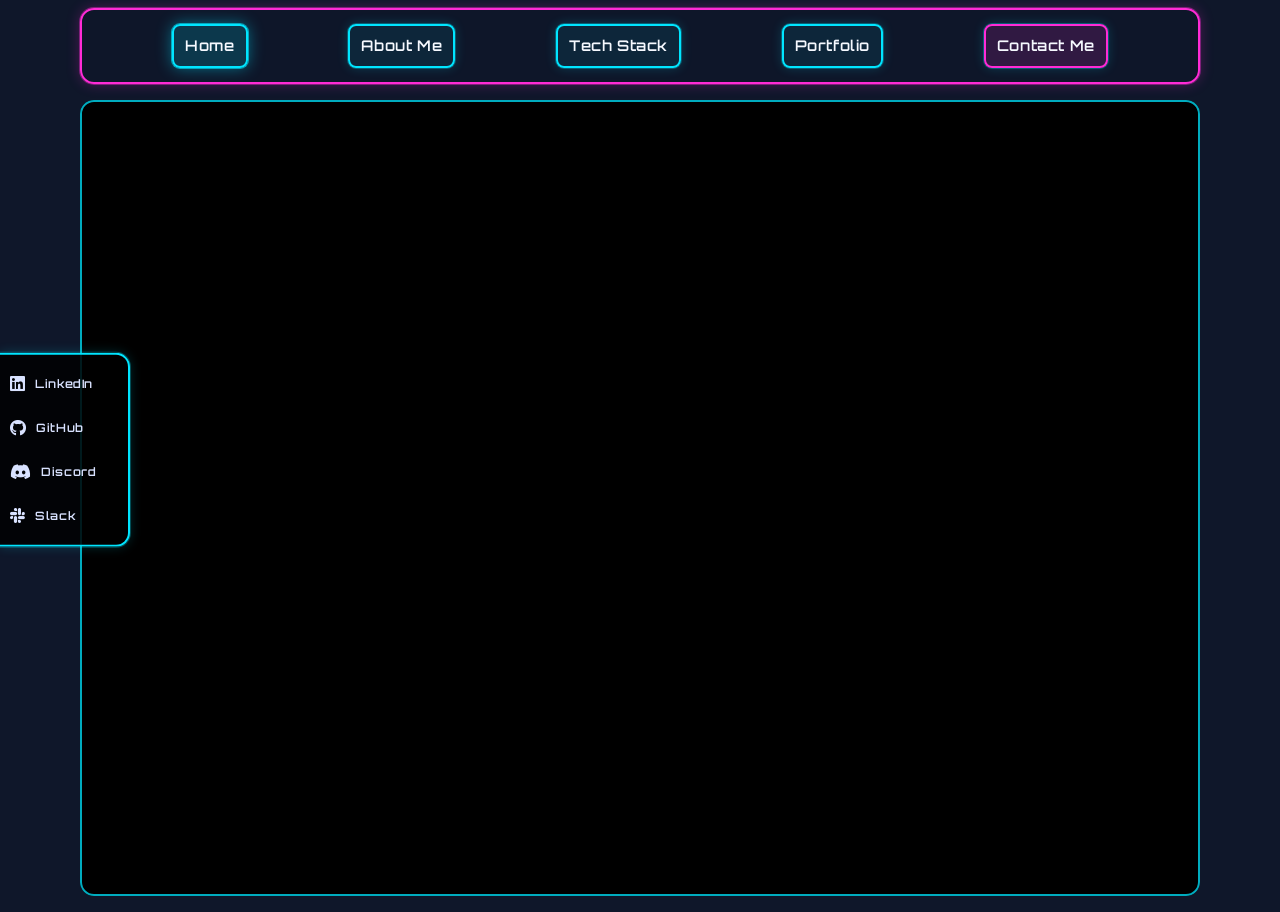
<file: index.html>
<!DOCTYPE html>
<html lang="en">
<head>
    <meta charset="UTF-8">
    <meta name="viewport" content="width=device-width, initial-scale=1, viewport-fit=cover">
    <meta name="HandheldFriendly" content="true">
    <meta name="MobileOptimized" content="320">
    <link rel="stylesheet" href="style.css">
    <link rel="stylesheet" href="https://cdnjs.cloudflare.com/ajax/libs/font-awesome/6.7.2/css/all.min.css">
    <title>Web Development Portfolio</title>
</head>
<body>
    <header class="site-header">
        <div class="site-header__inner home-header">
            <nav class="site-nav home-nav" aria-label="Main navigation">
                <a class="nav-pill nav-pill--active" href="index.html"><span class="label-full">Home</span><span class="label-short">Home</span></a>
                <a class="nav-pill" href="about.html"><span class="label-full">About Me</span><span class="label-short">About</span></a>
                <a class="nav-pill" href="tech-stack.html"><span class="label-full">Tech Stack</span><span class="label-short">Stack</span></a>
                <a class="nav-pill" href="portfolio.html"><span class="label-full">Portfolio</span><span class="label-short">Work</span></a>
                <a class="nav-pill nav-pill--primary" href="contact.html"><span class="label-full">Contact Me</span><span class="label-short">Contact</span></a>
            </nav>
        </div>
    </header>

    <main class="page-shell home-shell">
        <div class="page-wrap home-wrap">
            <section class="hero-split home-hero" aria-label="Homepage intro">
                <div class="hero-split__visual">
                    <video class="about-profile-image hero-video" autoplay muted loop loading="lazy">
                        <source src="assets/home-hero.mp4" type="video/mp4">
                        Your browser does not support the video tag.
                    </video>
                </div>
            </section>
        </div>
    </main>

    <aside class="social-sidebar" aria-label="Social links">
        <a class="sidebar-icon-link" href="https://www.linkedin.com/in/your-profile" target="_blank" rel="noopener noreferrer" aria-label="LinkedIn">
            <i class="fa-brands fa-linkedin" aria-hidden="true"></i><span class="social-label-full">LinkedIn</span><span class="social-label-short">LI</span>
        </a>
        <a class="sidebar-icon-link" href="https://github.com/your-username" target="_blank" rel="noopener noreferrer" aria-label="GitHub">
            <i class="fa-brands fa-github" aria-hidden="true"></i><span class="social-label-full">GitHub</span><span class="social-label-short">GH</span>
        </a>
        <a class="sidebar-icon-link" href="https://discord.com/users/your-discord-id" target="_blank" rel="noopener noreferrer" aria-label="Discord">
            <i class="fa-brands fa-discord" aria-hidden="true"></i><span class="social-label-full">Discord</span><span class="social-label-short">DC</span>
        </a>
        <a class="sidebar-icon-link" href="https://slack.com/your-workspace" target="_blank" rel="noopener noreferrer" aria-label="Slack">
            <i class="fa-brands fa-slack" aria-hidden="true"></i><span class="social-label-full">Slack</span><span class="social-label-short">SL</span>
        </a>
    </aside>
</body>
</html>
</file>
<file: style.css>
/* Portfolio stylesheet */

@import url("https://fonts.googleapis.com/css2?family=Orbitron:wght@500;600;700&family=Rajdhani:wght@400;500;600;700&display=swap");

:root {
    --bg: #0f172a;
    --surface: #111827;
    --surface-2: #1f2937;
    --text: #d9e2ff;
    --text-dim: rgba(217, 226, 255, 0.78);
    --text-strong: #f6f9ff;
    --accent: #ff2bd6;
    --accent-2: #00e5ff;
    --border: rgba(0, 229, 255, 0.35);
    --focus: #67e8f9;
    --shadow-soft: 0 0 0 1px rgba(0, 229, 255, 0.28), 0 0 12px rgba(0, 229, 255, 0.2);
    --tap-target: 44px;
    --container: 1120px;
}

* {
    box-sizing: border-box;
}

body {
    margin: 0;
    overflow-x: hidden;
    font-family: "Rajdhani", "Segoe UI", Tahoma, Geneva, Verdana, sans-serif;
    letter-spacing: 0.02em;
    line-height: 1.6;
    background-color: var(--bg);
    color: var(--text);
}

h1,
h2,
h3,
.site-brand,
.nav-pill,
.hero-btn,
.eyebrow {
    font-family: "Orbitron", "Rajdhani", sans-serif;
    letter-spacing: 0.04em;
}

a {
    color: inherit;
}

a,
button,
input,
textarea {
    transition: box-shadow 160ms ease, border-color 160ms ease, background-color 160ms ease, transform 160ms ease;
}

a:focus-visible,
button:focus-visible,
input:focus-visible,
textarea:focus-visible {
    outline: 2px solid var(--focus);
    outline-offset: 2px;
}

.site-header {
    position: sticky;
    top: 0.5rem;
    z-index: 50;
    background: rgba(15, 23, 42, 0.94);
    border: 2px solid var(--accent);
    border-radius: 14px;
    box-shadow: 0 0 0 1px rgba(255, 43, 214, 0.4), 0 0 14px rgba(255, 43, 214, 0.26);
    margin: 0.5rem auto 0;
    width: min(var(--container), calc(100% - 2rem));
}

.site-header__inner {
    width: 100%;
    margin: 0 auto;
    min-height: 72px;
    display: flex;
    align-items: center;
    justify-content: space-between;
    gap: 1rem;
}

.site-brand {
    text-decoration: none;
    font-weight: 700;
    letter-spacing: 0.04em;
    display: inline-block;
    padding: 0.5rem 0.9rem;
    background: #000000;
    border: 2px solid var(--accent-2);
    border-radius: 10px;
    box-shadow: var(--shadow-soft);
}

.site-brand:hover,
.site-brand:focus-visible {
    box-shadow: 0 0 0 1px rgba(0, 229, 255, 0.7), 0 0 18px rgba(0, 229, 255, 0.55);
}

.site-nav {
    display: flex;
    flex-wrap: wrap;
    justify-content: flex-end;
    gap: 0.65rem;
}

.home-header {
    justify-content: center;
}

.home-nav {
    width: 100%;
    justify-content: space-evenly;
}

.nav-pill {
    text-decoration: none;
    border: 2px solid var(--accent-2);
    border-radius: 8px;
    padding-top: 0.35rem;
    padding-right: 0.7rem;
    padding-bottom: 0.35rem;
    padding-left: 0.7rem;
    min-height: var(--tap-target);
    display: inline-flex;
    align-items: center;
    justify-content: center;
    background: rgba(0, 229, 255, 0.08);
    color: var(--text-strong);
    font-weight: 600;
    font-size: 0.92rem;
    box-shadow: var(--shadow-soft);
}

.nav-pill:hover,
.nav-pill:focus-visible,
.nav-pill--active {
    background: rgba(0, 229, 255, 0.16);
    border-color: var(--accent-2);
    box-shadow: 0 0 0 1px rgba(0, 229, 255, 0.62), 0 0 16px rgba(0, 229, 255, 0.45);
}

.nav-pill--primary {
    border-color: var(--accent);
    background: rgba(255, 43, 214, 0.14);
}

.nav-pill--primary:hover,
.nav-pill--primary:focus-visible {
    box-shadow: 0 0 0 1px rgba(255, 43, 214, 0.58), 0 0 16px rgba(255, 43, 214, 0.38);
}

.label-short {
    display: none;
}

.social-label-short {
    display: none;
}

.page-shell {
    padding: 3rem 0 4rem;
}

.page-wrap {
    width: min(var(--container), calc(100% - 2rem));
    margin: 0 auto;
    display: grid;
    gap: 4rem;
}

.hero-split {
    display: grid;
    grid-template-columns: 1.1fr 0.9fr;
    gap: 2.25rem;
    align-items: stretch;
}

.hero-split__text {
    display: grid;
    gap: 1rem;
    align-content: center;
}

.about-intro-card {
    background: #000000;
    border: 2px solid #00e5ff;
    border-radius: 14px;
    padding: 1.25rem;
    box-shadow: 0 0 0 1px rgba(0, 229, 255, 0.65), 0 0 18px rgba(0, 229, 255, 0.45);
}

.hero-split__text h1 {
    margin: 0;
    font-size: clamp(2rem, 4vw, 3.2rem);
    line-height: 1.08;
}

.hero-split__text p {
    margin: 0;
    color: var(--text-dim);
    max-width: 60ch;
    font-size: 1.02rem;
}

.eyebrow {
    margin: 0;
    text-transform: uppercase;
    font-weight: 700;
    letter-spacing: 0.08em;
    font-size: 0.82rem;
}

.hero-split__visual {
    min-height: 280px;
    border-radius: 16px;
    border: 1px dashed rgba(255, 43, 214, 0.72);
    background: linear-gradient(145deg, rgba(255, 43, 214, 0.15), rgba(17, 24, 39, 0.86));
    display: grid;
    place-items: center;
    text-align: center;
    font-weight: 700;
    overflow: hidden;
}

.home-hero {
    grid-template-columns: 1fr;
    flex: 1;
}

.home-hero .hero-split__visual {
    height: 100%;
    min-height: unset;
    width: 100%;
    border: none;
    border-radius: 14px;
    background: #000000;
    margin-left: 0;
    position: relative;
    isolation: isolate;
}

.home-hero .about-profile-image {
    border: 2px solid var(--accent-2);
    border-radius: 14px;
    box-shadow: 0 0 0 1px rgba(0, 229, 255, 0.55), 0 0 14px rgba(0, 229, 255, 0.3);
    object-fit: cover;
    object-position: center;
    background: #000000;
}

.home-hero-overlay {
    position: absolute;
    left: 1rem;
    right: 1rem;
    bottom: 1rem;
    z-index: 2;
    padding: 1rem;
    border-radius: 12px;
    border: 1px solid rgba(0, 229, 255, 0.42);
    background: linear-gradient(160deg, rgba(15, 23, 42, 0.9), rgba(15, 23, 42, 0.68));
    -webkit-backdrop-filter: blur(3px);
    backdrop-filter: blur(3px);
}

.home-hero-overlay h1 {
    margin: 0;
    line-height: 1.12;
    font-size: clamp(1.35rem, 3.5vw, 2.4rem);
    color: var(--text-strong);
}

.home-hero-overlay p {
    margin: 0.5rem 0 0;
    max-width: 65ch;
    color: var(--text-dim);
}

.home-shell {
    padding: 0;
    height: calc(100vh - 72px);
    display: flex;
    flex-direction: column;
}

.home-wrap {
    width: min(var(--container), calc(100% - 3rem));
    margin: 0 auto;
    gap: 0;
    flex: 1;
    display: flex;
    flex-direction: column;
    padding: 1rem 0;
    box-sizing: border-box;
}

.social-sidebar {
    position: fixed;
    left: 0;
    top: 50%;
    transform: translateY(-50%);
    display: flex;
    flex-direction: column;
    gap: 0;
    z-index: 40;
    background: rgba(0, 0, 0, 0.85);
    border: 2px solid var(--accent-2);
    border-left: none;
    border-radius: 0 14px 14px 0;
    box-shadow: var(--shadow-soft);
    overflow: hidden;
    padding: 0.45rem 0;
}

.sidebar-icon-link {
    display: flex;
    align-items: center;
    gap: 0.6rem;
    width: 8rem;
    padding: 0.6rem 0.65rem;
    min-height: var(--tap-target);
    border: none;
    border-radius: 0;
    background: transparent;
    color: var(--text);
    font-size: 1.05rem;
    text-decoration: none;
    white-space: nowrap;
    overflow: hidden;
    transition: background 180ms ease, box-shadow 180ms ease;
    box-shadow: none;
}

.sidebar-icon-link span {
    font-family: "Orbitron", "Rajdhani", sans-serif;
    font-size: 0.72rem;
    font-weight: 600;
    letter-spacing: 0.05em;
    opacity: 1;
    transition: opacity 180ms ease;
    color: var(--text);
}

.sidebar-icon-link:hover,
.sidebar-icon-link:focus-visible {
    background: rgba(0, 229, 255, 0.12);
    box-shadow: inset 0 0 0 1px rgba(0, 229, 255, 0.45);
}

.about-profile-image {
    width: 100%;
    height: 100%;
    object-fit: cover;
    display: block;
    border: 2px solid #00e5ff;
    border-radius: 14px;
    box-shadow: 0 0 0 1px rgba(0, 229, 255, 0.7), 0 0 20px rgba(0, 229, 255, 0.55);
}

.section-block {
    display: grid;
    gap: 1.25rem;
}

.section-block > h2 {
    margin: 0;
    font-size: clamp(1.35rem, 2.8vw, 2rem);
}

.panel-grid {
    display: grid;
    gap: 1.2rem;
    grid-template-columns: repeat(auto-fit, minmax(220px, 1fr));
}

.projects-grid {
    grid-template-columns: repeat(auto-fit, minmax(280px, 1fr));
}

.panel {
    background: linear-gradient(150deg, rgba(31, 41, 55, 0.72), rgba(17, 24, 39, 0.9));
    border: 1px solid var(--border);
    border-radius: 14px;
    padding: 1.25rem;
}

.about-highlight {
    background: #000000;
    border: 2px solid var(--accent-2);
    border-radius: 14px;
    box-shadow: var(--shadow-soft);
}

.tech-highlight {
    background: #000000;
    border: 2px solid var(--accent-2);
    border-radius: 14px;
    box-shadow: var(--shadow-soft);
}

.panel h2,
.panel h3 {
    margin: 0 0 0.55rem;
}

.panel p {
    margin: 0;
    color: var(--text-dim);
}

.project-meta {
    margin: 0.55rem 0 1rem;
    color: var(--text);
    font-size: 0.92rem;
    font-weight: 600;
}

.project-links {
    display: flex;
    gap: 0.65rem;
    flex-wrap: wrap;
    margin-top: 0.35rem;
}

.hero-btn {
    display: inline-block;
    padding: 0.65rem 1rem;
    min-height: var(--tap-target);
    border: 2px solid var(--accent-2);
    border-radius: 10px;
    color: var(--text-strong);
    text-decoration: none;
    background: #000000;
    font-weight: 600;
    box-shadow: var(--shadow-soft);
}

.hero-btn:hover,
.hero-btn:focus-visible,
.hero-btn--active {
    box-shadow: 0 0 0 1px rgba(0, 229, 255, 0.72), 0 0 18px rgba(0, 229, 255, 0.52);
}

.list-clean {
    list-style: none;
    padding: 0;
    margin: 0;
    display: grid;
    gap: 0.55rem;
}

.stack-item {
    display: flex;
    align-items: center;
    gap: 0.6rem;
}

.stack-item i {
    font-size: 1.35rem;
    color: var(--text);
}

.stack-icon-img {
    width: 1.25rem;
    height: 1.25rem;
    display: inline-block;
}

.tech-stack-image {
    width: 100%;
    height: 100%;
    object-fit: cover;
    display: block;
    border: 2px solid #00e5ff;
    border-radius: 14px;
    box-shadow: 0 0 0 1px rgba(0, 229, 255, 0.7), 0 0 20px rgba(0, 229, 255, 0.55);
}

.portfolio-banner {
    position: relative;
    width: 100%;
    border-radius: 14px;
    overflow: hidden;
    border: 2px solid #00e5ff;
    box-shadow: 0 0 0 1px rgba(0, 229, 255, 0.55), 0 0 24px rgba(0, 229, 255, 0.35);
}

.portfolio-banner__img {
    width: 100%;
    height: clamp(220px, 35vw, 420px);
    object-fit: cover;
    object-position: center 20%;
    display: block;
    filter: brightness(1.1);
}

.portfolio-banner__overlay {
    position: absolute;
    inset: 0;
    display: flex;
    flex-direction: column;
    justify-content: center;
    padding: 2rem 2.5rem;
    background: linear-gradient(to right, rgba(15, 23, 42, 0.72) 55%, transparent);
}

.portfolio-banner__overlay h1 {
    margin: 0.35rem 0 0.5rem;
    font-size: clamp(1.5rem, 3.5vw, 2.6rem);
    max-width: 22ch;
    line-height: 1.1;
}

.portfolio-banner__overlay p {
    margin: 0;
    color: var(--text-dim);
    max-width: 50ch;
}

.project-card-grid {
    display: grid;
    grid-template-columns: repeat(auto-fit, minmax(300px, 1fr));
    gap: 1.4rem;
}

.project-card {
    background: #000000;
    border: 2px solid var(--accent-2);
    border-radius: 14px;
    overflow: hidden;
    box-shadow: var(--shadow-soft);
    display: flex;
    flex-direction: column;
    transition: box-shadow 180ms ease, transform 180ms ease;
}

.project-card:hover {
    box-shadow: 0 0 0 1px rgba(0, 229, 255, 0.68), 0 0 18px rgba(0, 229, 255, 0.45);
    transform: translateY(-3px);
}

.project-card__img {
    width: 100%;
    aspect-ratio: 16 / 9;
    object-fit: cover;
    display: block;
    border-bottom: 1px solid rgba(0, 229, 255, 0.3);
}

.project-card__body {
    padding: 1.1rem 1.25rem 1.25rem;
    display: flex;
    flex-direction: column;
    gap: 0.45rem;
    flex: 1;
}

.project-card__body h3 {
    margin: 0;
    font-size: 1.05rem;
}

.project-card__body p {
    margin: 0;
    color: var(--text-dim);
    font-size: 0.95rem;
}

.project-card__body .project-meta {
    color: var(--text);
    font-size: 0.82rem;
    font-weight: 600;
    letter-spacing: 0.04em;
}

.project-card__body .project-links {
    margin-top: auto;
    padding-top: 0.75rem;
}

.contact-form {
    display: grid;
    gap: 0.85rem;
    max-width: 640px;
}

.contact-form label {
    color: var(--text-strong);
    font-weight: 600;
    margin-top: 0.15rem;
}

.contact-form input,
.contact-form textarea {
    width: 100%;
    background: rgba(17, 24, 39, 0.8);
    border: 1px solid rgba(0, 229, 255, 0.35);
    color: var(--text-strong);
    border-radius: 10px;
    padding: 0.82rem;
    font: inherit;
}

.contact-form input::placeholder,
.contact-form textarea::placeholder {
    color: rgba(217, 226, 255, 0.6);
}

.contact-form input:focus-visible,
.contact-form textarea:focus-visible {
    border-color: var(--focus);
    box-shadow: 0 0 0 3px rgba(103, 232, 249, 0.2);
}

.contact-form textarea {
    resize: vertical;
}

.contact-links {
    margin-top: 1rem;
    display: flex;
    flex-wrap: wrap;
    gap: 0.75rem;
}

.social-link {
    display: inline-flex;
    align-items: center;
    gap: 0.5rem;
}

.social-link i {
    font-size: 1.1rem;
}

.form-note {
    margin: 0.7rem 0 0;
    color: var(--text-dim);
}

.hero-image {
    position: relative;
    width: 100%;
    height: 100vh;
    overflow: hidden;
}

.hero-image__media {
    position: absolute;
    inset: 0;
    width: 100%;
    height: 100%;
    object-fit: cover;
    filter: brightness(1.4);
}

.hero-image__overlay {
    position: absolute;
    inset: 0;
    background: linear-gradient(to bottom, rgba(15, 23, 42, 0.05), rgba(15, 23, 42, 0.15));
}

.hero-image__content {
    position: relative;
    z-index: 1;
    height: 100vh;
    display: flex;
    flex-direction: column;
    align-items: center;
    justify-content: flex-end;
    padding: 1.5rem 1rem;
    text-align: center;
}

.hero-top-nav {
    display: grid;
    grid-template-columns: repeat(5, minmax(0, 1fr));
    gap: 0.65rem;
    width: 100%;
    max-width: 980px;
}

.hero-nav-btn {
    font-family: "Orbitron", "Rajdhani", sans-serif;
    letter-spacing: 0.04em;
    font-weight: 600;
    text-decoration: none;
    display: block;
    text-align: center;
    padding: 0.65rem 0.9rem;
    background: #000000;
    border: 2px solid #00e5ff;
    border-radius: 10px;
    color: var(--text);
    box-shadow: 0 0 0 1px rgba(0, 229, 255, 0.5), 0 0 12px rgba(0, 229, 255, 0.35);
}

.hero-nav-btn:hover,
.hero-nav-btn:focus-visible,
.hero-nav-btn--active {
    background: #000000;
    border-color: #00e5ff;
    box-shadow: 0 0 0 1px rgba(0, 229, 255, 0.75), 0 0 20px rgba(0, 229, 255, 0.7);
}

.hero-nav {
    display: flex;
    flex-wrap: wrap;
    justify-content: center;
    gap: 0.85rem;
}

.hero-cta-row {
    display: flex;
    gap: 0.75rem;
    flex-wrap: wrap;
    margin-top: 0.5rem;
}

.hero-video {
    width: 100%;
    height: 100%;
    display: block;
    object-fit: cover;
    object-position: center top;
    filter: brightness(0.75);
}



@media (max-width: 900px) {
    .site-header__inner {
        flex-direction: column;
        align-items: center;
        padding: 0.8rem 0;
    }

    .site-nav {
        width: 100%;
        justify-content: center;
    }

    .home-wrap {
        width: min(var(--container), calc(100% - 2rem));
    }

    .page-shell {
        padding: 2.2rem 0 3.4rem;
    }

    .page-wrap {
        gap: 2.4rem;
    }

    .hero-split {
        grid-template-columns: 1fr;
    }

    .hero-split__visual {
        min-height: 210px;
    }

    .home-shell {
        height: auto;
        min-height: calc(100vh - 72px);
        min-height: calc(100dvh - 72px);
    }

    .home-hero .hero-split__visual {
        height: auto;
        min-height: 320px;
    }

    .project-card-grid {
        grid-template-columns: repeat(auto-fit, minmax(250px, 1fr));
    }

    .social-sidebar {
        left: 50%;
        right: auto;
        top: auto;
        bottom: max(0.7rem, env(safe-area-inset-bottom));
        transform: translateX(-50%);
        flex-direction: row;
        gap: 0.35rem;
        border-left: 2px solid #00e5ff;
        border-radius: 12px;
        padding: 0.35rem 0.45rem;
        max-width: calc(100% - 1.5rem);
    }

    .sidebar-icon-link {
        width: 2.6rem;
        min-width: 2.6rem;
        min-height: 2.6rem;
        justify-content: center;
        gap: 0;
        padding: 0.5rem;
        position: relative;
    }

    .sidebar-icon-link span {
        display: none;
    }

    .sidebar-icon-link::after {
        content: attr(aria-label);
        position: absolute;
        left: 50%;
        bottom: calc(100% + 0.4rem);
        transform: translateX(-50%) translateY(3px) scale(0.98);
        padding: 0.24rem 0.5rem;
        border-radius: 7px;
        border: 1px solid rgba(0, 229, 255, 0.45);
        background: rgba(15, 23, 42, 0.92);
        color: var(--text-strong);
        font-family: "Orbitron", "Rajdhani", sans-serif;
        font-size: 0.62rem;
        letter-spacing: 0.04em;
        line-height: 1.2;
        white-space: nowrap;
        pointer-events: none;
        opacity: 0;
        filter: blur(0.2px);
        transition: opacity 180ms ease-out, transform 180ms cubic-bezier(0.2, 0.8, 0.2, 1), filter 180ms ease-out;
        box-shadow: 0 0 0 1px rgba(0, 229, 255, 0.28), 0 0 8px rgba(0, 229, 255, 0.22);
        z-index: 5;
    }

    .sidebar-icon-link:hover::after,
    .sidebar-icon-link:focus-visible::after,
    .sidebar-icon-link:active::after {
        opacity: 0.98;
        transform: translateX(-50%) translateY(0) scale(1);
        filter: blur(0);
    }

    .social-sidebar .sidebar-icon-link:first-child::after {
        left: 0;
        transform: translateY(3px) scale(0.98);
    }

    .social-sidebar .sidebar-icon-link:last-child::after {
        left: auto;
        right: 0;
        transform: translateY(3px) scale(0.98);
    }

    .social-sidebar .sidebar-icon-link:first-child:hover::after,
    .social-sidebar .sidebar-icon-link:first-child:focus-visible::after,
    .social-sidebar .sidebar-icon-link:first-child:active::after,
    .social-sidebar .sidebar-icon-link:last-child:hover::after,
    .social-sidebar .sidebar-icon-link:last-child:focus-visible::after,
    .social-sidebar .sidebar-icon-link:last-child:active::after {
        transform: translateY(0) scale(1);
    }

    .home-hero-overlay {
        left: 0.8rem;
        right: 0.8rem;
        bottom: 0.8rem;
        padding: 0.85rem;
    }

    .home-hero-overlay p {
        font-size: 0.95rem;
    }
}

@media (max-width: 900px) and (max-height: 520px) {
    .social-sidebar {
        bottom: max(2.8rem, env(safe-area-inset-bottom));
    }

    .sidebar-icon-link::after {
        bottom: auto;
        top: calc(100% + 0.3rem);
    }
}

@media (max-width: 640px) {
    .site-header {
        width: calc(100% - 1rem);
        top: 0.3rem;
    }

    .site-header__inner {
        min-height: 0;
        gap: 0.7rem;
        padding: 0.65rem 0.5rem;
    }

    .home-nav {
        justify-content: center;
        gap: 0.5rem;
    }

    .site-nav {
        gap: 0.45rem;
    }

    .nav-pill {
        padding: 0.35rem 0.62rem;
        font-size: 0.86rem;
    }

    .page-shell {
        padding: 1.8rem 0 calc(5.7rem + env(safe-area-inset-bottom));
    }

    .home-shell {
        min-height: calc(100vh - 66px);
        min-height: calc(100dvh - 66px);
    }

    .home-wrap {
        width: calc(100% - 1rem);
        padding: 0.6rem 0 0;
    }

    .page-wrap {
        width: calc(100% - 1rem);
        gap: 1.5rem;
    }

    .hero-split {
        gap: 1.1rem;
    }

    .about-intro-card,
    .panel,
    .project-card__body {
        padding: 0.95rem;
    }

    .hero-split__text h1 {
        font-size: clamp(1.45rem, 8.2vw, 2.1rem);
    }

    .hero-split__visual {
        min-height: 180px;
    }

    .home-hero .hero-split__visual {
        min-height: 220px;
    }

    .project-card-grid {
        grid-template-columns: 1fr;
        gap: 1rem;
    }

    .contact-links {
        gap: 0.65rem;
    }

    .hero-btn {
        padding: 0.64rem 0.9rem;
        font-size: 0.88rem;
    }

    .project-links {
        width: 100%;
    }

    .project-links .hero-btn,
    .contact-links .hero-btn {
        width: 100%;
        justify-content: center;
        text-align: center;
    }

    .social-sidebar {
        bottom: max(0.45rem, env(safe-area-inset-bottom));
        padding: 0.26rem 0.34rem;
        gap: 0.3rem;
    }

    .sidebar-icon-link {
        width: 2.5rem;
        min-width: 2.5rem;
        min-height: 2.5rem;
        padding: 0.42rem;
        font-size: 0.92rem;
    }

    .home-hero-overlay {
        left: 0.6rem;
        right: 0.6rem;
        bottom: 0.6rem;
        padding: 0.72rem;
    }
}

@media (max-width: 520px) {
    .label-full,
    .social-label-full {
        display: none;
    }

    .label-short,
    .social-label-short {
        display: inline;
    }

    .home-nav {
        display: grid;
        grid-template-columns: repeat(3, minmax(0, 1fr));
        gap: 0.42rem;
    }

    .home-nav .nav-pill {
        width: 100%;
        padding: 0.35rem 0.5rem;
    }

    .home-hero-overlay h1 {
        font-size: clamp(1.2rem, 5.8vw, 1.55rem);
    }
}

@media (min-width: 768px) and (max-width: 1024px) {
    .site-header {
        width: min(var(--container), calc(100% - 1.4rem));
    }

    .home-nav {
        justify-content: center;
        gap: 0.55rem;
    }

    .nav-pill {
        font-size: 0.86rem;
        padding: 0.32rem 0.62rem;
    }

    .page-wrap {
        gap: 2rem;
    }

    .hero-split {
        gap: 1.5rem;
    }

    .home-hero .hero-split__visual {
        min-height: 380px;
    }

    .project-card-grid {
        grid-template-columns: repeat(2, minmax(0, 1fr));
    }
}

@media (max-width: 480px) {
    .home-nav {
        gap: 0.35rem;
    }

    .nav-pill {
        font-size: 0.82rem;
        padding: 0.3rem 0.55rem;
    }

    .page-shell {
        padding: 1.4rem 0 calc(5.4rem + env(safe-area-inset-bottom));
    }

    .page-wrap {
        width: calc(100% - 0.7rem);
        gap: 1.2rem;
    }

    .hero-split__visual {
        min-height: 160px;
    }

    .home-hero .hero-split__visual {
        min-height: 180px;
    }

    .hero-btn {
        width: 100%;
        text-align: center;
    }

    .project-links {
        gap: 0.45rem;
    }

    .social-sidebar {
        max-width: calc(100% - 0.9rem);
    }
}

@media (max-width: 430px) {
    .site-header {
        width: calc(100% - 0.6rem);
    }

    .home-nav {
        display: grid;
        grid-template-columns: repeat(2, minmax(0, 1fr));
        gap: 0.35rem;
    }

    .home-nav .nav-pill {
        width: 100%;
        text-align: center;
    }

    .home-nav .nav-pill:last-child {
        grid-column: 1 / -1;
    }

    .hero-btn {
        font-size: 0.85rem;
    }

    .project-card__body h3 {
        font-size: 1rem;
    }

    .home-hero-overlay h1 {
        font-size: clamp(1.2rem, 7vw, 1.6rem);
    }

    .home-hero-overlay p {
        font-size: 0.9rem;
    }
}

@media (max-width: 360px) {
    .site-header {
        width: calc(100% - 0.4rem);
        top: 0.2rem;
    }

    .site-header__inner {
        padding: 0.5rem 0.35rem;
        gap: 0.45rem;
    }

    .home-nav {
        grid-template-columns: 1fr;
        gap: 0.3rem;
    }

    .home-nav .nav-pill:last-child {
        grid-column: auto;
    }

    .nav-pill {
        font-size: 0.78rem;
        padding: 0.28rem 0.5rem;
    }

    .label-full {
        display: none;
    }

    .label-short {
        display: inline;
    }

    .social-label-full {
        display: none;
    }

    .social-label-short {
        display: inline;
    }

    .home-wrap,
    .page-wrap {
        width: calc(100% - 0.6rem);
    }

    .home-hero-overlay {
        left: 0.45rem;
        right: 0.45rem;
        bottom: 0.45rem;
        padding: 0.6rem;
    }

    .home-hero-overlay h1 {
        font-size: clamp(1.08rem, 6.6vw, 1.35rem);
        line-height: 1.15;
    }

    .home-hero-overlay p {
        font-size: 0.84rem;
        margin-top: 0.4rem;
    }

    .hero-cta-row {
        gap: 0.45rem;
    }

    .hero-cta-row .hero-btn {
        width: 100%;
        font-size: 0.82rem;
    }

    .social-sidebar {
        max-width: calc(100% - 0.6rem);
        gap: 0.22rem;
        padding: 0.24rem 0.28rem;
    }

    .sidebar-icon-link {
        width: 2.35rem;
        min-width: 2.35rem;
        min-height: 2.35rem;
        padding: 0.36rem;
        font-size: 0.88rem;
    }
}

@media (prefers-reduced-motion: reduce) {
    *,
    *::before,
    *::after {
        animation-duration: 0.01ms !important;
        animation-iteration-count: 1 !important;
        transition-duration: 0.01ms !important;
        scroll-behavior: auto !important;
    }

    .project-card:hover {
        transform: none;
    }
}
</file>
